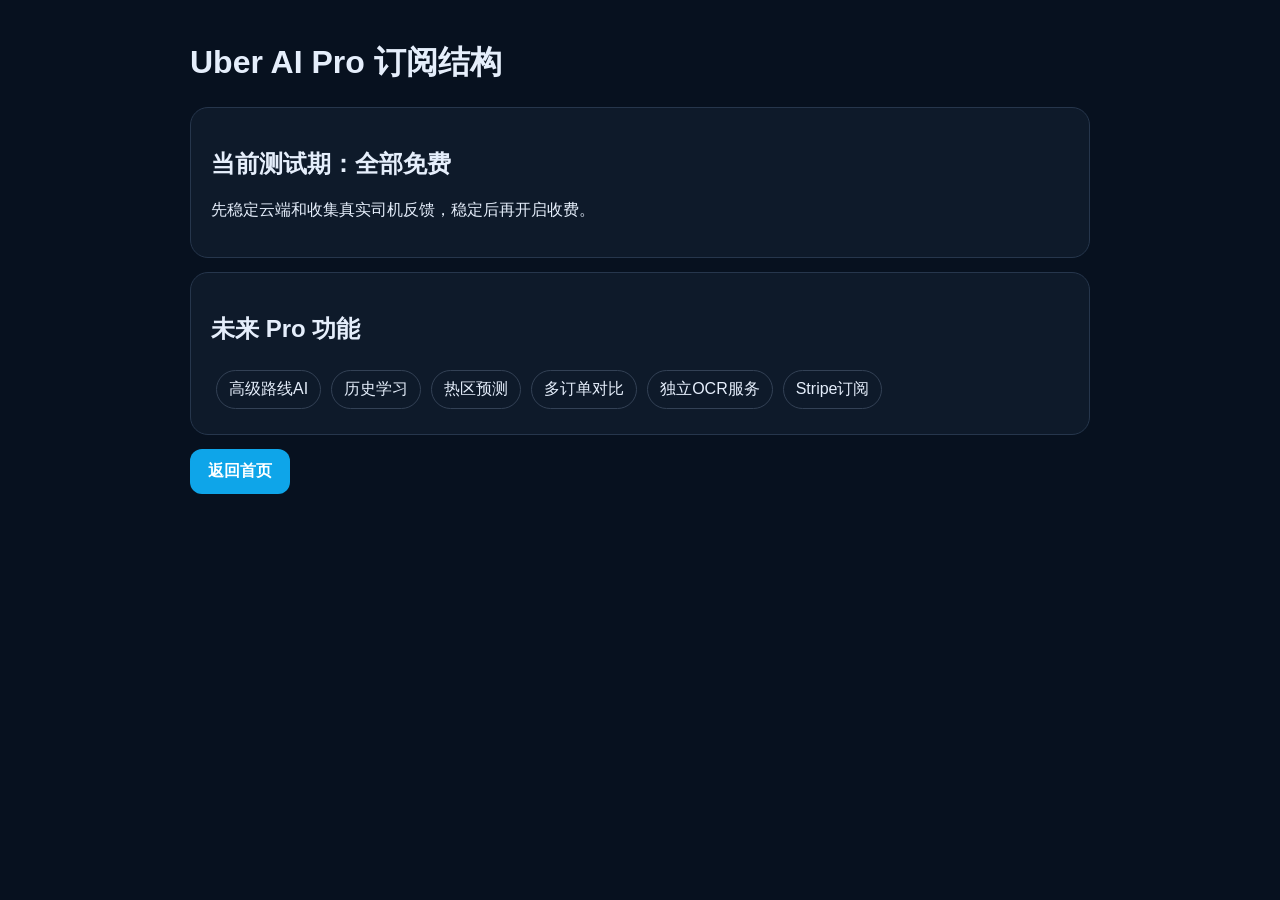
<file: templates/pro.html>
<!doctype html><html><head><meta charset="utf-8"><meta name="viewport" content="width=device-width,initial-scale=1"><title>Pro</title><style>body{background:#07111f;color:#e5eefb;font-family:Arial;margin:0}.wrap{max-width:900px;margin:auto;padding:20px}.card{background:#0e1a2a;border:1px solid #26364c;border-radius:18px;padding:20px;margin:14px 0}.btn{display:inline-block;background:#0ea5e9;color:white;padding:12px 18px;border-radius:12px;text-decoration:none;font-weight:800}.pill{display:inline-block;border:1px solid #334155;border-radius:999px;padding:8px 12px;margin:5px}</style></head><body><div class="wrap"><h1>Uber AI Pro 订阅结构</h1><div class="card"><h2>当前测试期：全部免费</h2><p>先稳定云端和收集真实司机反馈，稳定后再开启收费。</p></div><div class="card"><h2>未来 Pro 功能</h2><span class="pill">高级路线AI</span><span class="pill">历史学习</span><span class="pill">热区预测</span><span class="pill">多订单对比</span><span class="pill">独立OCR服务</span><span class="pill">Stripe订阅</span></div><a class="btn" href="/">返回首页</a></div></body></html>
</file>
